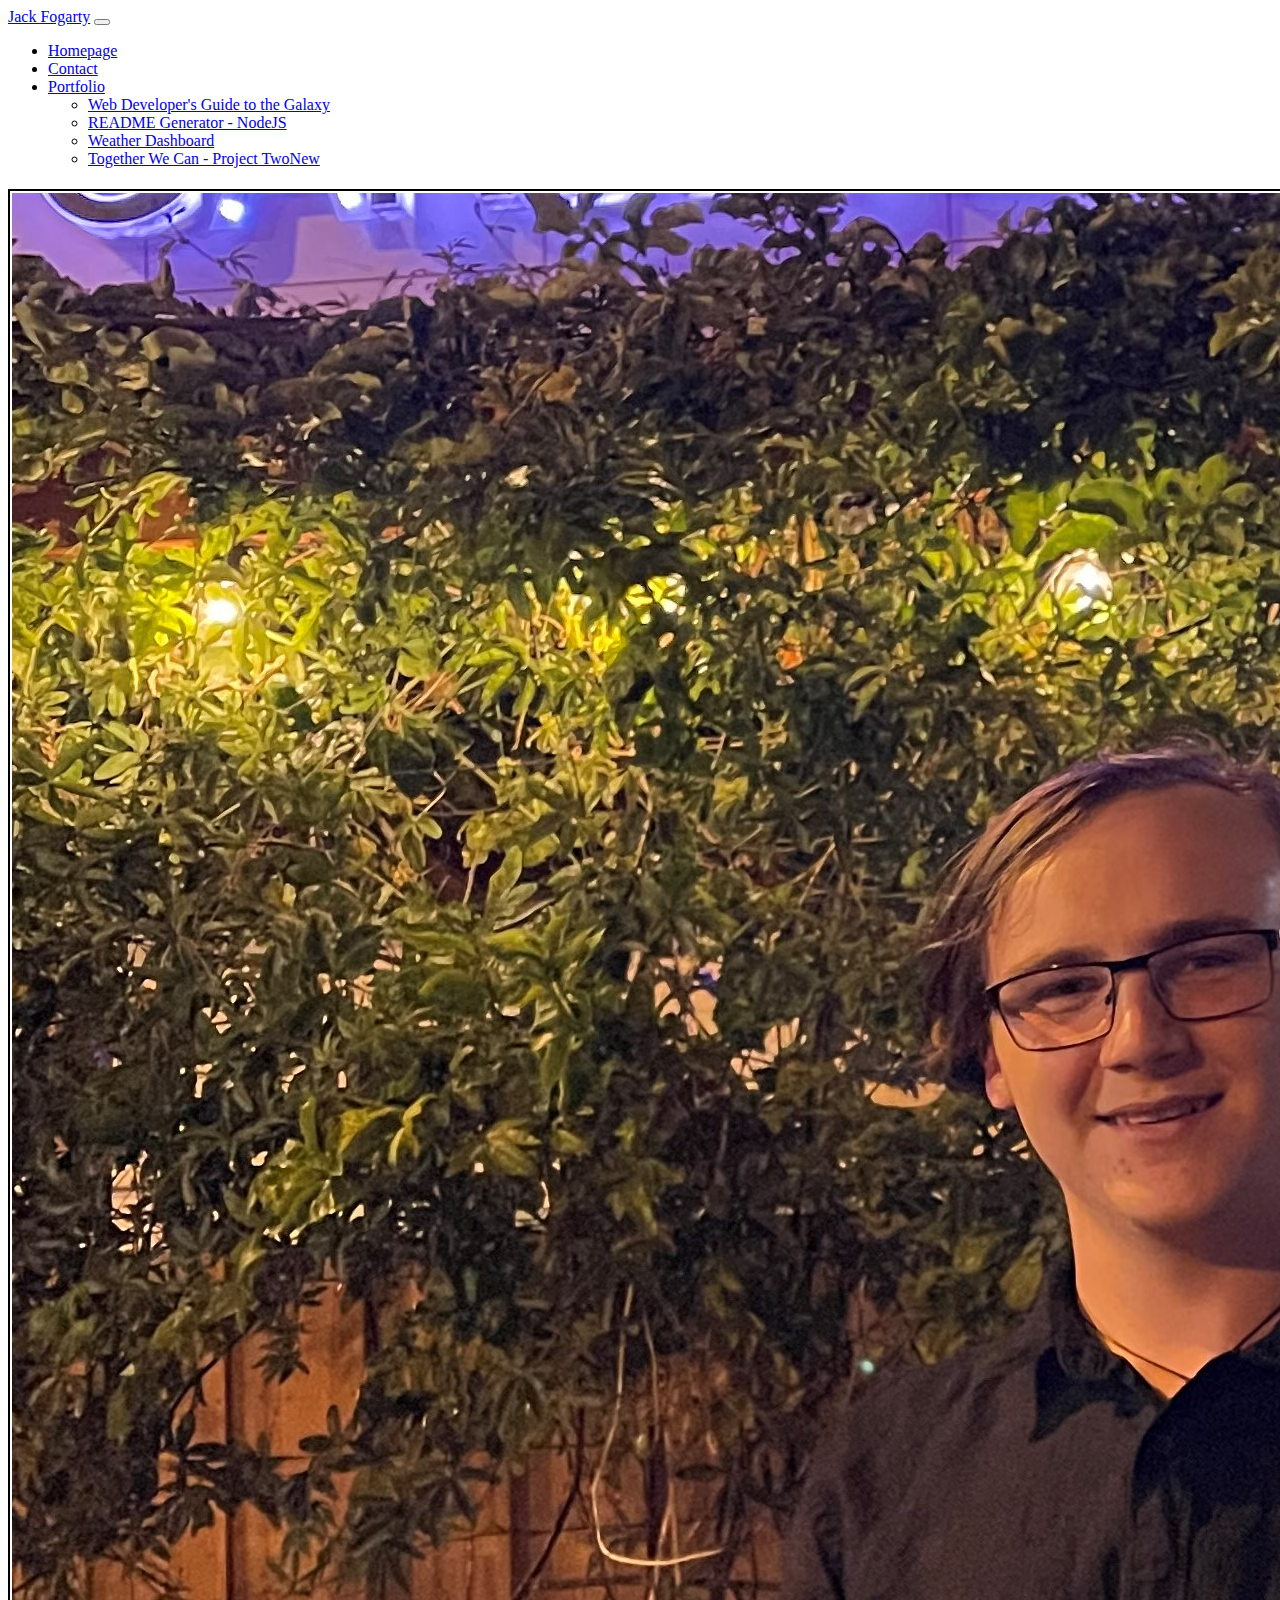
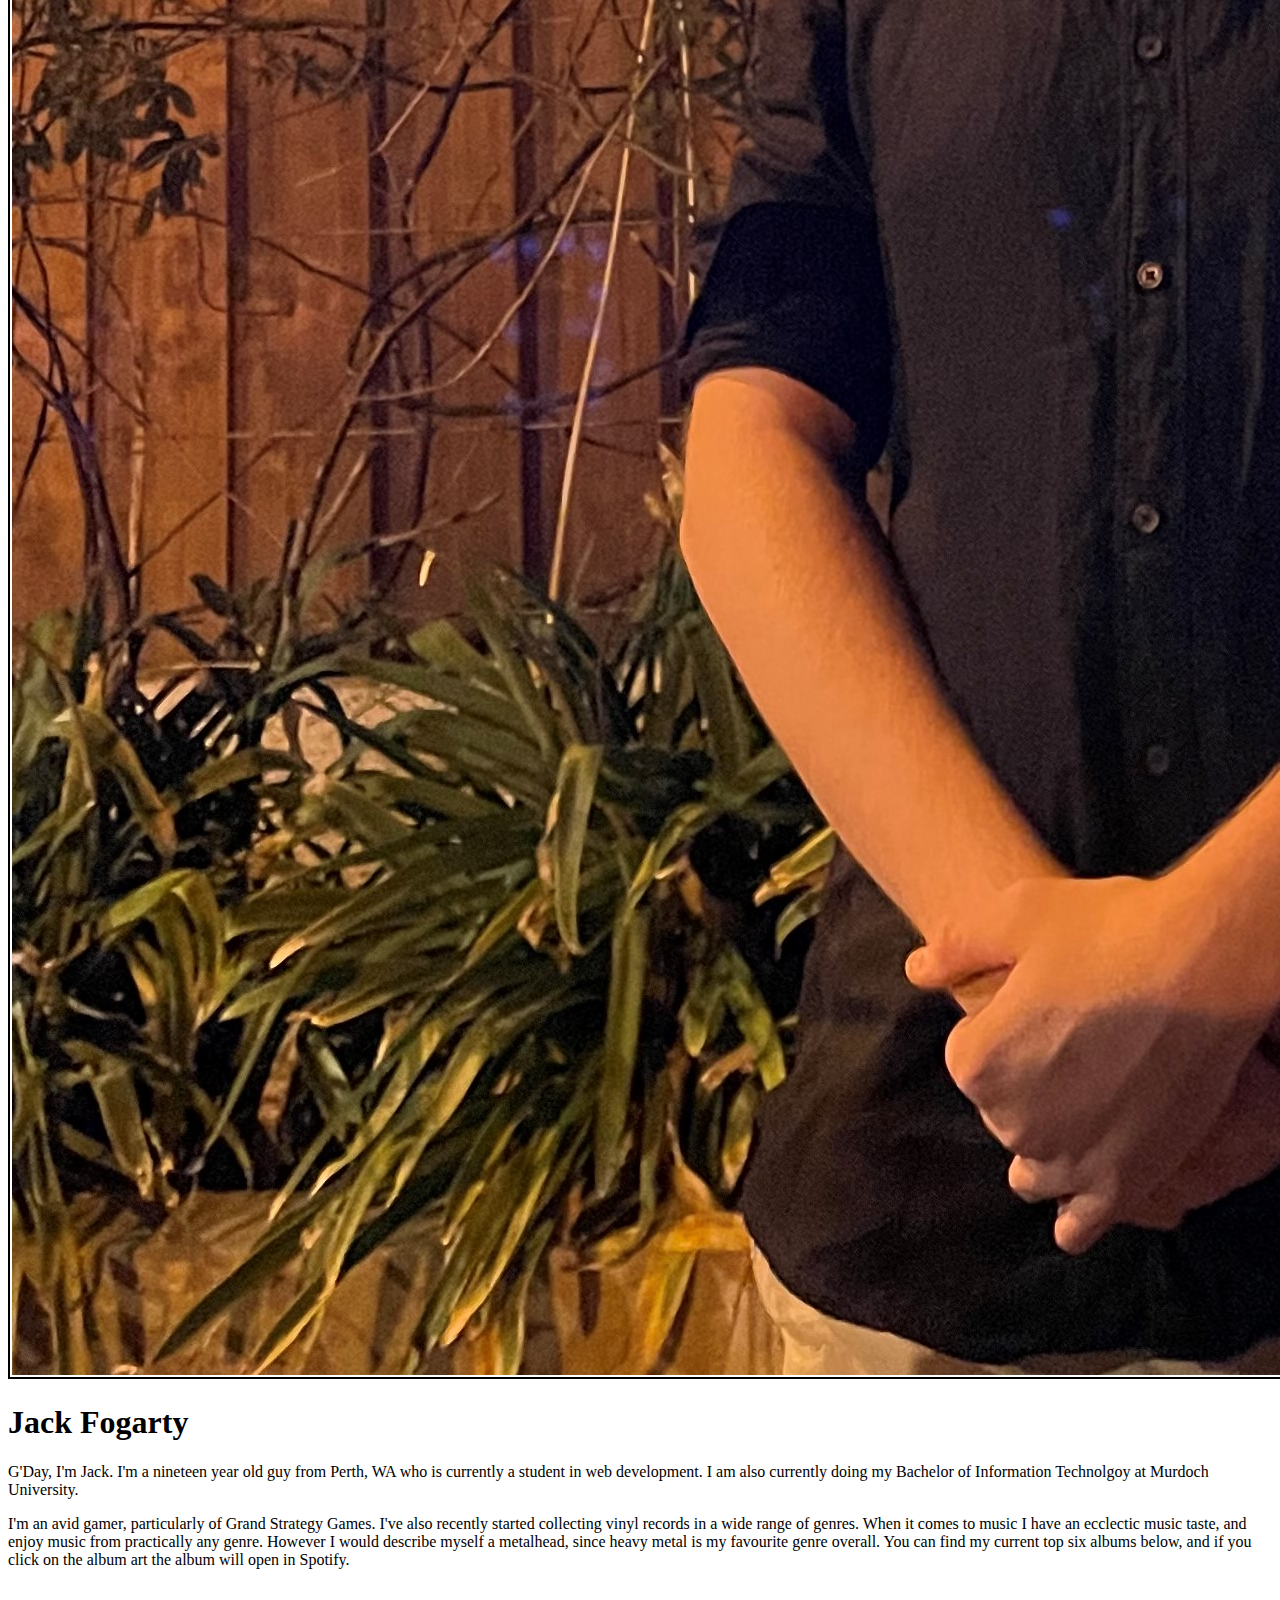
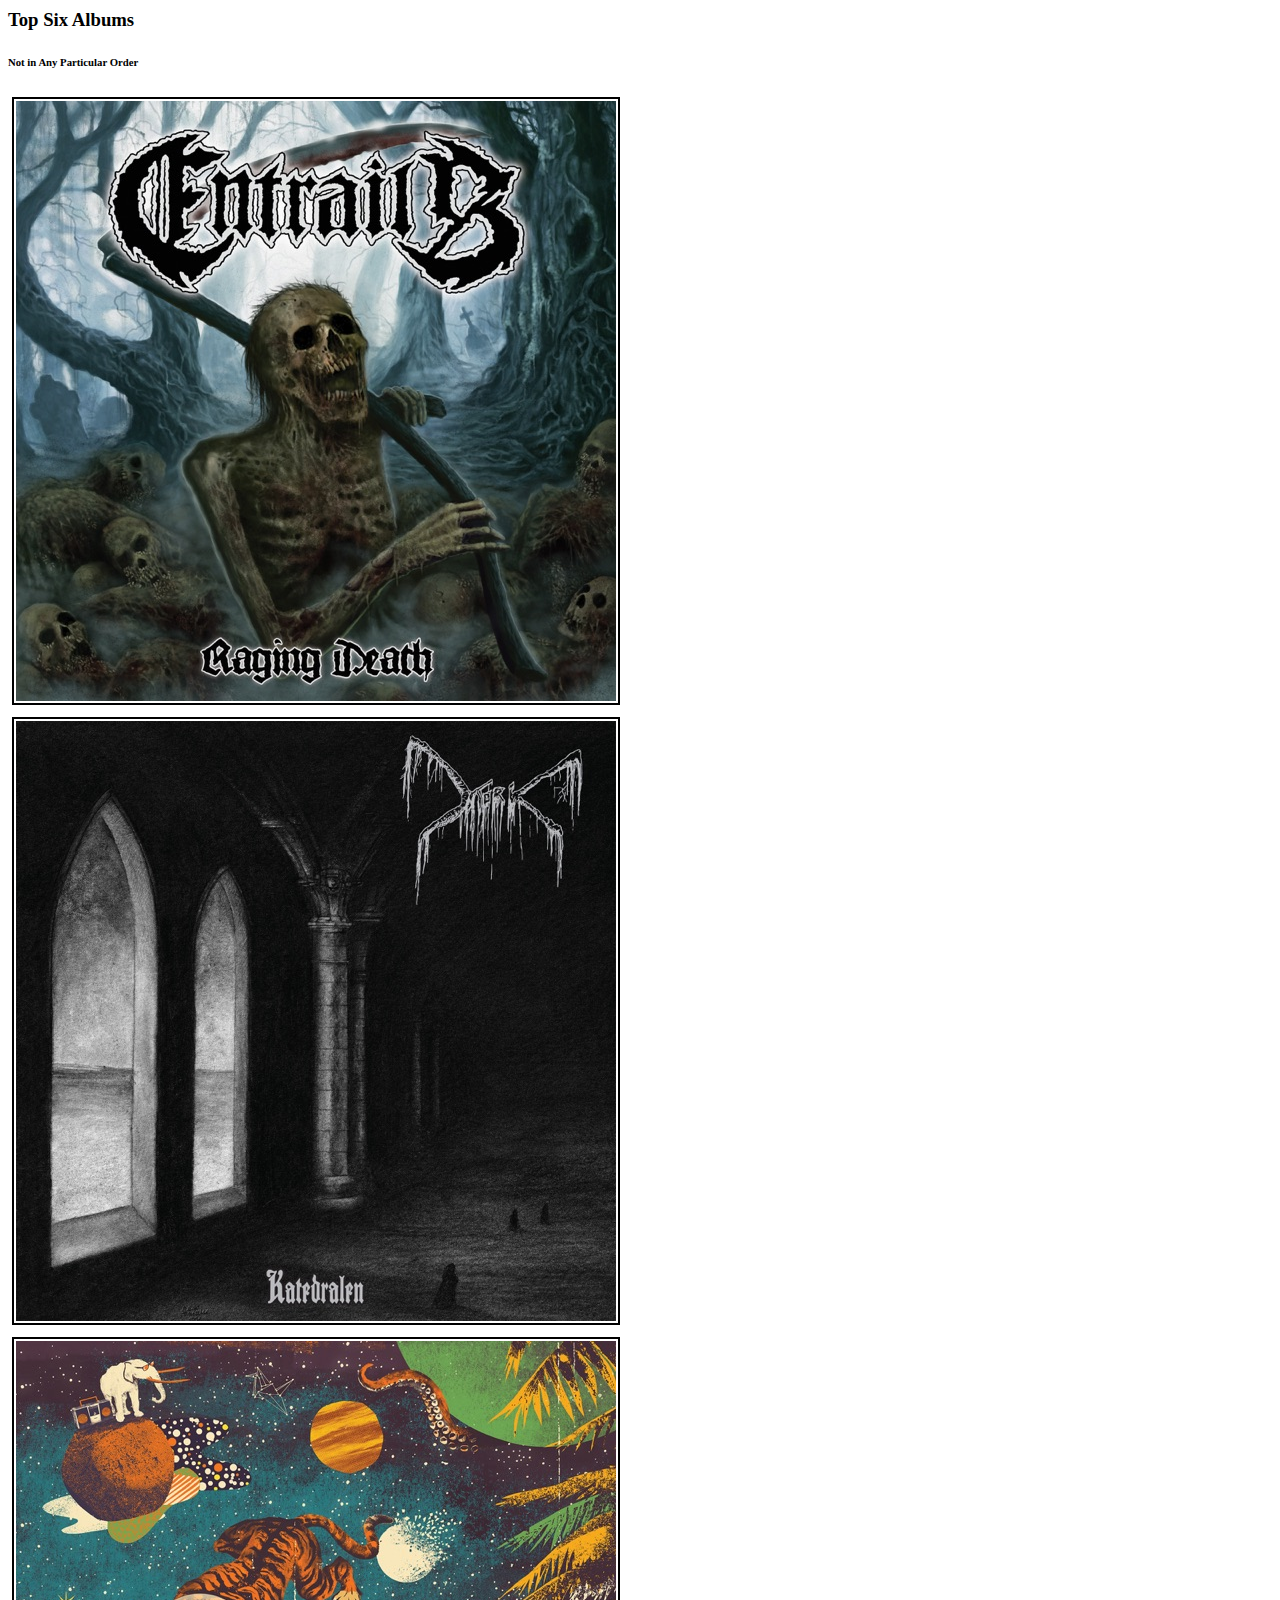
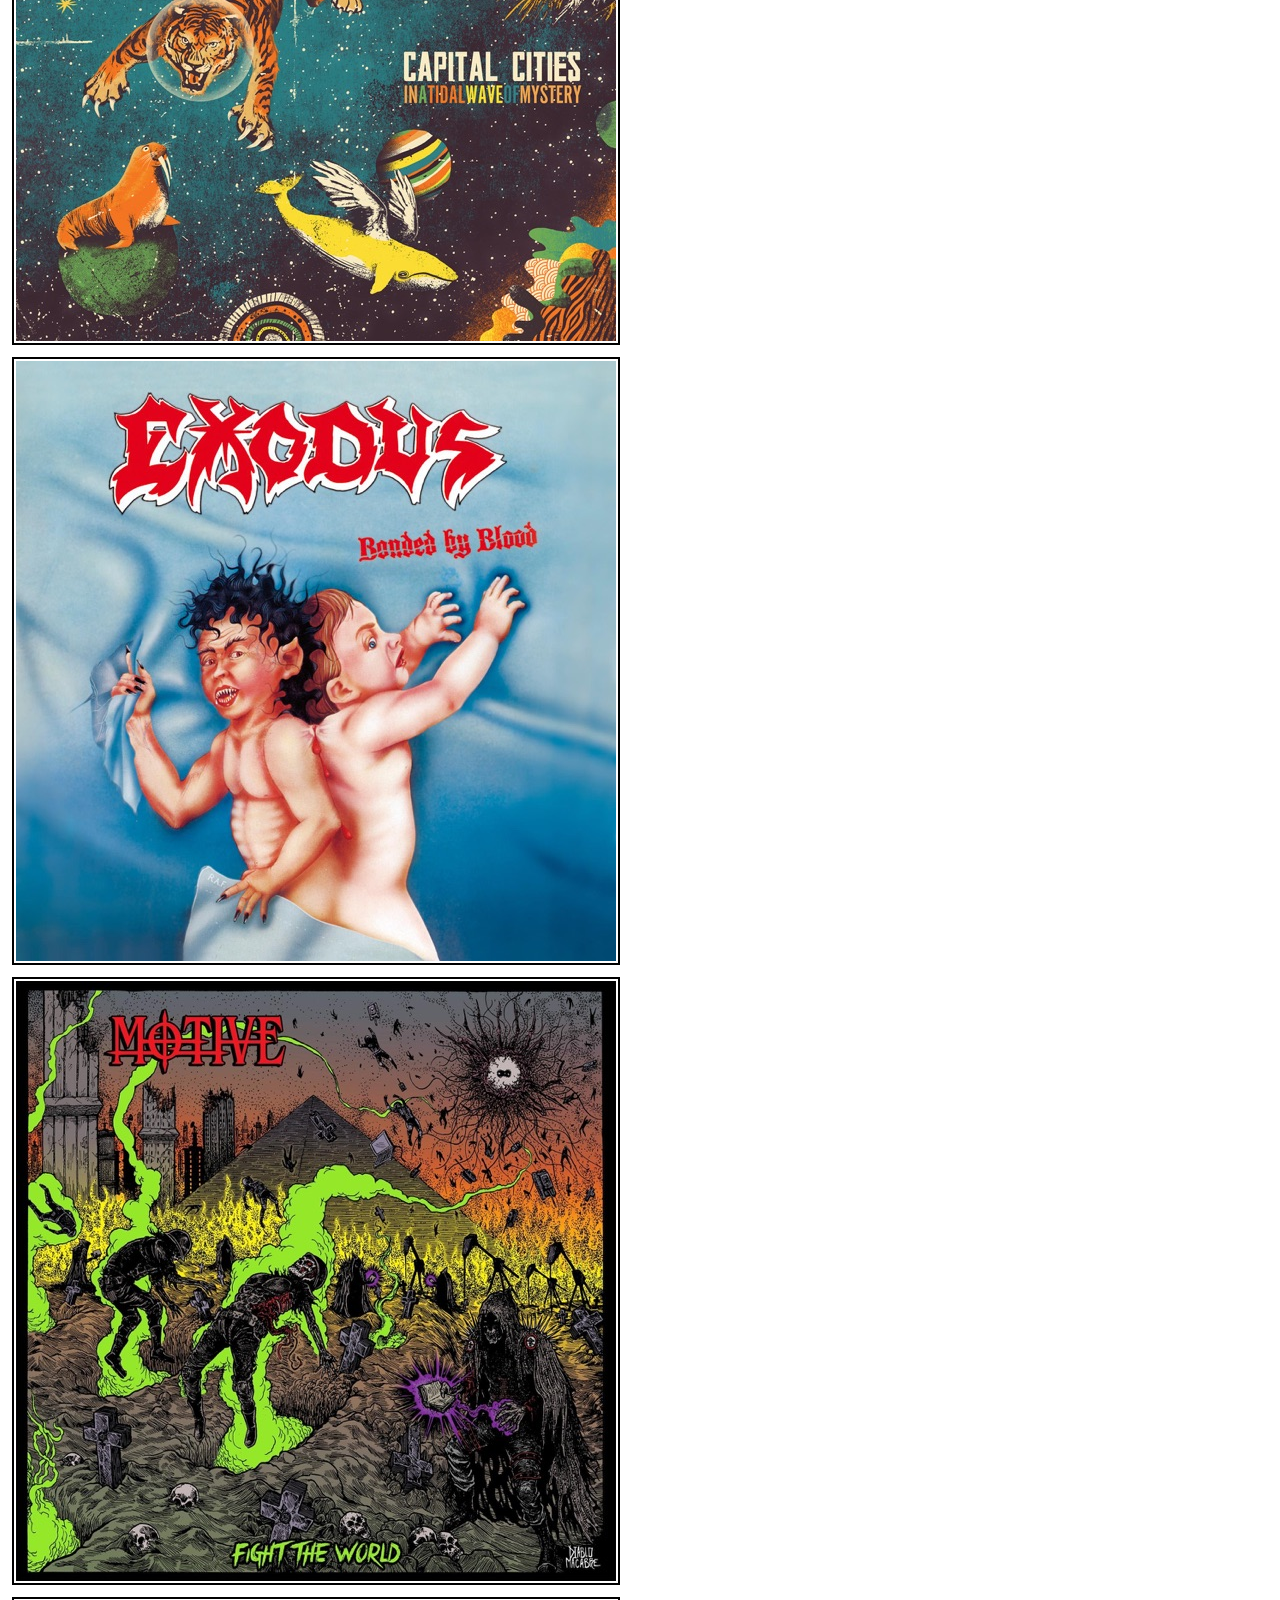
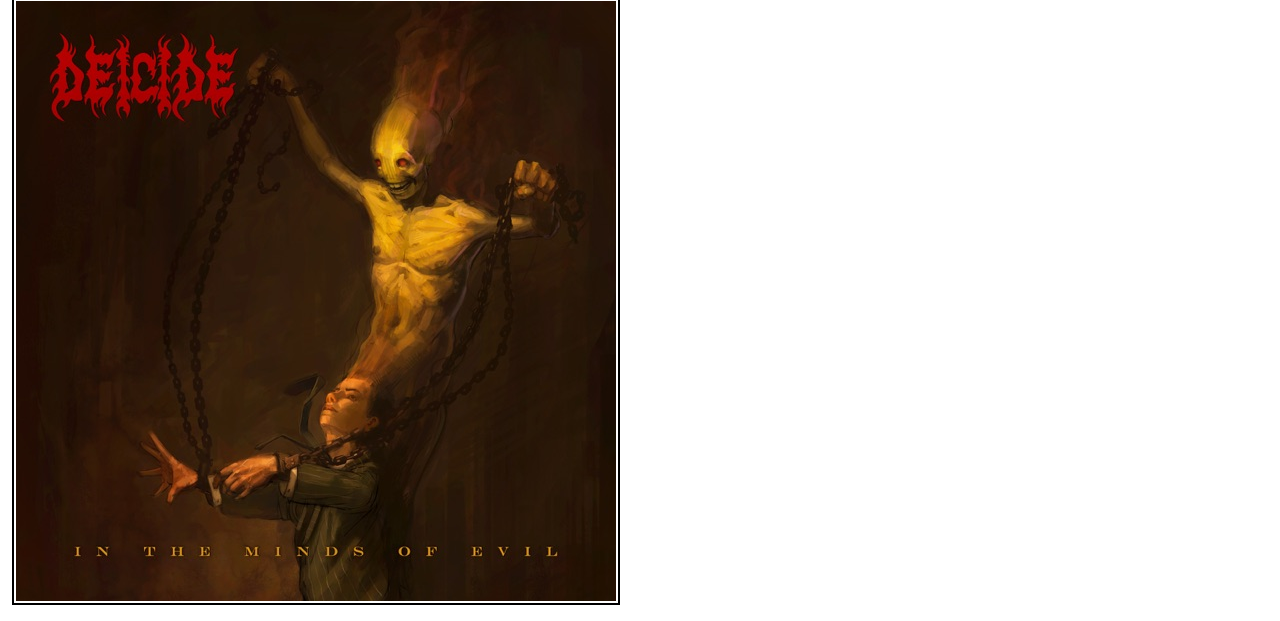
<file: index.html>
<!DOCTYPE html>
<html lang="en">

<head>
    <meta charset="UTF-8">
    <meta name="viewport" content="width=device-width, initial-scale=1.0">

    <link href="https://cdn.jsdelivr.net/npm/bootstrap@5.0.0-beta1/dist/css/bootstrap.min.css" rel="stylesheet"
        integrity="sha384-giJF6kkoqNQ00vy+HMDP7azOuL0xtbfIcaT9wjKHr8RbDVddVHyTfAAsrekwKmP1" crossorigin="anonymous">
    <link rel="stylesheet" href="./assets/style.css">

    <title>Jack Fogarty - Portfolio</title>
</head>

<body>
    <nav class="navbar navbar-expand-lg navbar-dark bg-success">
        <div class="container-fluid">
            <a class="navbar-brand" href="./index.html">Jack Fogarty</a>
            <button class="navbar-toggler" type="button" data-bs-toggle="collapse" data-bs-target="#navbarNavDropdown"
                aria-controls="navbarNavDropdown" aria-expanded="false" aria-label="Toggle navigation">
                <span class="navbar-toggler-icon"></span>
            </button>
            <div class="collapse navbar-collapse" id="navbarNavDropdown">
                <ul class="navbar-nav">
                    <li class="nav-item">
                        <a class="nav-link active" aria-current="page" href="#">Homepage</a>
                    </li>
                    <li class="nav-item">
                        <a class="nav-link" href="./contact.html">Contact</a>
                    </li>
                    <li class="nav-item dropdown">
                        <a class="nav-link dropdown-toggle" href="#" id="navbarDropdownMenuLink" role="button"
                            data-bs-toggle="dropdown" aria-expanded="false">
                            Portfolio
                        </a>
                        <ul class="dropdown-menu" aria-labelledby="navbarDropdownMenuLink">
                            <li><a class="dropdown-item" href="./projectOne.html">Web Developer's Guide to the
                                    Galaxy</a>
                            </li>
                            <li><a class="dropdown-item" href="./hwk1.html">README Generator - NodeJS</a></li>
                            <li><a class="dropdown-item" href="./hwk2.html">Weather Dashboard</a></li>
                            <li><a class="dropdown-item" href="./projectTwo.html">Together We Can - Project Two<span
                                        class="badge bg-success">New</span></a></li>
                        </ul>
                    </li>
                </ul>
            </div>
        </div>
    </nav>

    <div class="container">
        <div class="row">
            <div class="col-12 col-md-6">
                <img src="./assets/profile_picture/IMG_1126 - Copy.jpg" class="img-fluid" alt="Picture of Me">
            </div>
            <div class="col-12 col-md-6">
                <h1>Jack Fogarty</h1>
                <p>G'Day, I'm Jack. I'm a nineteen year old guy from Perth, WA who is currently a student in web
                    development. I am also currently doing my Bachelor of Information Technolgoy at Murdoch University.</p>
                <p>I'm an avid gamer, particularly of Grand Strategy Games. I've also recently started collecting vinyl
                    records in a wide range of genres. When it comes to music I have an ecclectic music
                    taste, and enjoy music from practically any genre. However I would describe myself a metalhead,
                    since heavy metal is my favourite genre overall. You can find my current top six albums below,
                    and if you click on the album art the album will open in Spotify.</p>
            </div>
        </div>
    </div>

    <div class="container">
        <div class="row align-items-center">
            <h3>Top Six Albums</h3>
            <h6>Not in Any Particular Order</h6>
            <div class="col"><a target="_blank"
                href="https://open.spotify.com/album/3wcUzYTceq0YOWvSRF5tc4?si=5YylO0XMRy2NIyY1Aw1pjQ"><img
                    src="./assets/album_images/raging_death.jpg" alt="Entrails - Raging Death"></a></div>
            <div class="col"><a target="_blank"
                    href="https://open.spotify.com/album/3Z31XTORMAgP3o6luiSJg1?si=yiRLIO4QSq6P-4Ph1cKWSA"><img
                        src="./assets/album_images/mork.jpg" alt="Mork - Katedralen"></a></div>
            <div class="col"><a target="_blank"
                    href="https://open.spotify.com/album/3WrufJir7I61NkvkDwxero?si=XXOb0EzeS-Srk-8YD0uzgQ"><img
                        src="./assets/album_images/capital_cities.jpg"
                        alt="Capital Cities - In A Tidal Wave of Mystery"></a></div>
            <div class="col"><a target="_blank"
                    href="https://open.spotify.com/album/1IfG1UITBGxTIIVZ3qgUrD?si=n0e_2iE-Sym4VYIBfbLBoA"><img
                        src="./assets/album_images/bonded.jpg" alt="Exodus - Bonded by Blood"></a></div>
            <div class="col"><a target="_blank"
                    href="https://open.spotify.com/album/3DjufyGRo3XoojCiWHQcmV?si=q4OuA4TETv-golosUV7sMw"><img
                        src="./assets/album_images/fight_the_towlrd.jpg" alt="Motive - Fight The World"></a></div>
            <div class="col"><a target="_blank"
                    href="https://open.spotify.com/album/67GkH7HsM4Stab3ORwNyfo?si=TkP95p3LR6CuBVMxxyYIUA"><img
                        src="./assets/album_images/minds_of_evil.jpg" alt="Deicide - In the Minds of Evil"></a></div>
        </div>
    </div>

    <script src="https://cdn.jsdelivr.net/npm/bootstrap@5.0.0-beta1/dist/js/bootstrap.bundle.min.js"
        integrity="sha384-ygbV9kiqUc6oa4msXn9868pTtWMgiQaeYH7/t7LECLbyPA2x65Kgf80OJFdroafW"
        crossorigin="anonymous"></script>
</body>

</html>
</file>
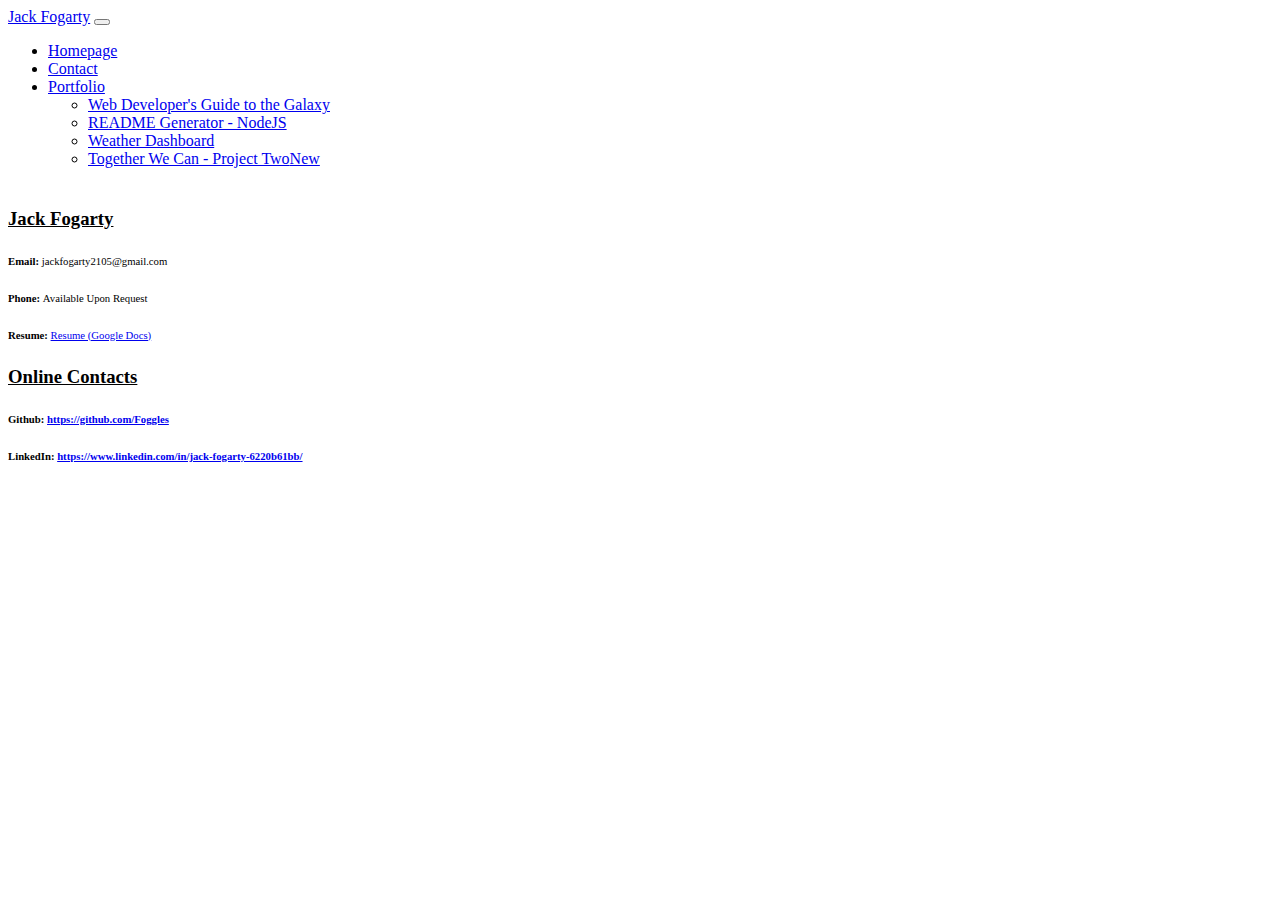
<file: contact.html>
<!DOCTYPE html>
<html lang="en">

<head>
  <meta charset="UTF-8">
  <meta name="viewport" content="width=device-width, initial-scale=1.0">

  <link href="https://cdn.jsdelivr.net/npm/bootstrap@5.0.0-beta1/dist/css/bootstrap.min.css" rel="stylesheet"
    integrity="sha384-giJF6kkoqNQ00vy+HMDP7azOuL0xtbfIcaT9wjKHr8RbDVddVHyTfAAsrekwKmP1" crossorigin="anonymous">
  <link rel="stylesheet" href="https://use.fontawesome.com/releases/v5.8.1/css/all.css"
    integrity="sha384-50oBUHEmvpQ+1lW4y57PTFmhCaXp0ML5d60M1M7uH2+nqUivzIebhndOJK28anvf" crossorigin="anonymous" />
  <link rel="stylesheet" href="./assets/style.css">

  <title>Contact Jack</title>
</head>

<body>
  <nav class="navbar navbar-expand-lg navbar-dark bg-success">
    <div class="container-fluid">
      <a class="navbar-brand" href="./index.html">Jack Fogarty</a>
      <button class="navbar-toggler" type="button" data-bs-toggle="collapse" data-bs-target="#navbarNavDropdown"
        aria-controls="navbarNavDropdown" aria-expanded="false" aria-label="Toggle navigation">
        <span class="navbar-toggler-icon"></span>
      </button>
      <div class="collapse navbar-collapse" id="navbarNavDropdown">
        <ul class="navbar-nav">
          <li class="nav-item">
            <a class="nav-link" aria-current="page" href="./index.html">Homepage</a>
          </li>
          <li class="nav-item">
            <a class="nav-link active" href="#">Contact</a>
          </li>
          <li class="nav-item dropdown">
            <a class="nav-link dropdown-toggle" href="#" id="navbarDropdownMenuLink" role="button"
              data-bs-toggle="dropdown" aria-expanded="false">
              Portfolio
            </a>
            <ul class="dropdown-menu" aria-labelledby="navbarDropdownMenuLink">
              <li><a class="dropdown-item" href="./projectOne.html">Web Developer's Guide to the Galaxy</a></li>
              <li><a class="dropdown-item" href="./hwk1.html">README Generator - NodeJS</a></li>
              <li><a class="dropdown-item" href="./hwk2.html">Weather Dashboard</a></li>
              <li><a class="dropdown-item" href="./projectTwo.html">Together We Can - Project Two<span
                    class="badge bg-success">New</span></a></li>
            </ul>
          </li>
        </ul>
      </div>
    </div>
  </nav>

  <div class="container">
    <div class="row">

      <div class="col-12 col-md-5" id="infoBox">
        <div class="border border-5 border-success shadow p-3 mb-5 bg-white rounded">
          <h3 style="text-decoration: underline;">Jack Fogarty</h3>
          <h6>Email: <span style="font-weight:normal">jackfogarty2105@gmail.com</span></h6>
          <h6>Phone: <span style="font-weight:normal">Available Upon Request</span></h6>
          <h6>Resume: <span style="font-weight:normal"><a target="_blank"
                href="https://docs.google.com/document/d/1gsfTqlpwOeMPQs1M8NljwnRHxnPvcCvLtnsw72Jo_rs/edit?usp=sharing">Resume
                (Google Docs)</a></span>
          </h6>
        </div>
      </div>

      <div class="col-12 col-md-2">
        <p></p>
      </div>

      <div class="col-12 col-md-5" id="infoBox">
        <div class="border border-5 border-success shadow p-3 mb-5 bg-white rounded">
          <h3 style="text-decoration: underline;">Online Contacts</h3>
          <div>
            <a href="https://github.com/Foggles" target="_blank"><i class="fab fa-github fa-6x"></i></a>
            <h6>Github: <a target="_blank" href="https://github.com/Foggles">https://github.com/Foggles</a></h6>
          </div>
          <div>
            <a href="https://www.linkedin.com/in/jack-fogarty-6220b61bb/" target="_blank"><i
                class="fab fa-linkedin fa-6x"></i></a>
            <h6>LinkedIn: <a target="_blank"
                href="https://www.linkedin.com/in/jack-fogarty-6220b61bb/">https://www.linkedin.com/in/jack-fogarty-6220b61bb/</a>
            </h6>
          </div>
        </div>
      </div>

    </div>
  </div>

  <script src="https://cdn.jsdelivr.net/npm/bootstrap@5.0.0-beta1/dist/js/bootstrap.bundle.min.js"
    integrity="sha384-ygbV9kiqUc6oa4msXn9868pTtWMgiQaeYH7/t7LECLbyPA2x65Kgf80OJFdroafW"
    crossorigin="anonymous"></script>
</body>

</html>
</file>
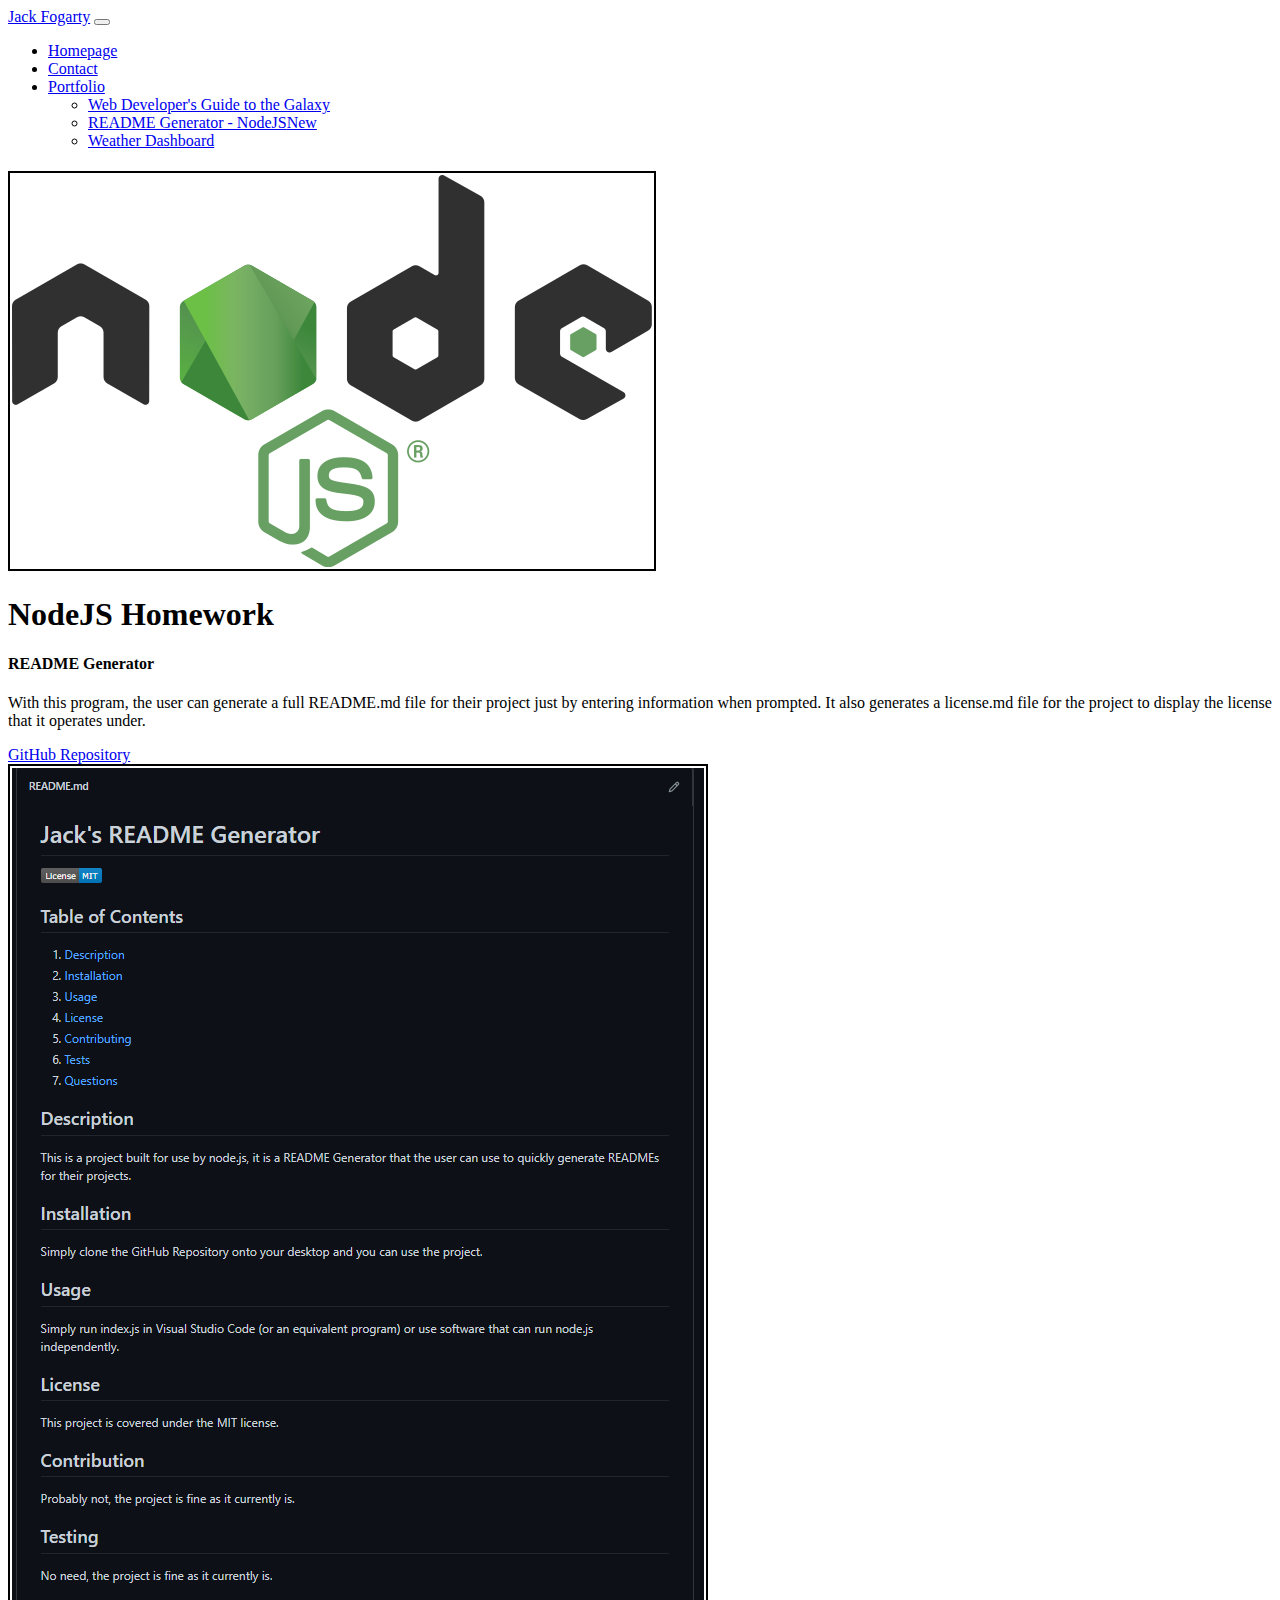
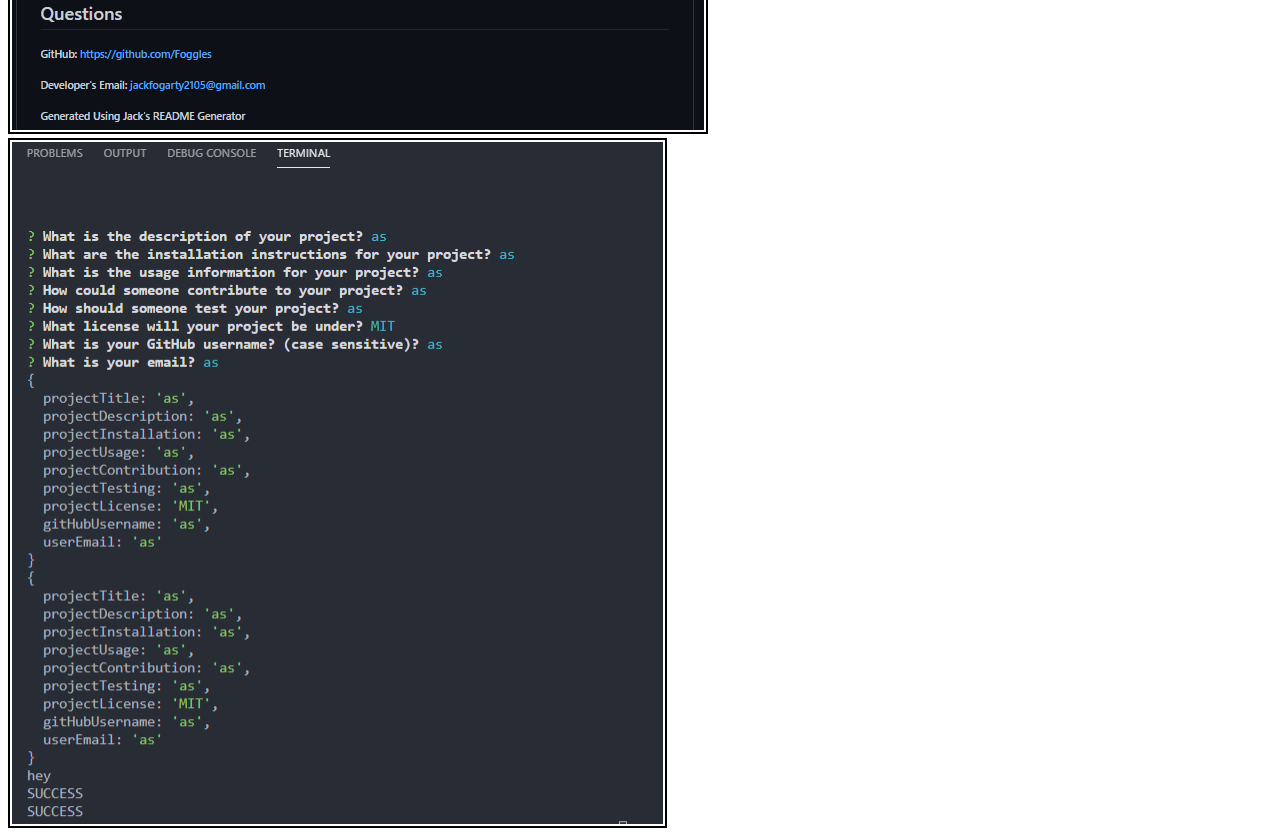
<file: hwk1.html>
<!DOCTYPE html>
<html lang="en">

<head>
  <meta charset="UTF-8">
  <meta name="viewport" content="width=device-width, initial-scale=1.0">

  <link href="https://cdn.jsdelivr.net/npm/bootstrap@5.0.0-beta1/dist/css/bootstrap.min.css" rel="stylesheet"
    integrity="sha384-giJF6kkoqNQ00vy+HMDP7azOuL0xtbfIcaT9wjKHr8RbDVddVHyTfAAsrekwKmP1" crossorigin="anonymous">
  <link rel="stylesheet" href="./assets/style.css">

  <title>Jack Fogarty - README Generator</title>
</head>

<body>
  <nav class="navbar navbar-expand-lg navbar-dark bg-success">
    <div class="container-fluid">
      <a class="navbar-brand" href="./index.html">Jack Fogarty</a>
      <button class="navbar-toggler" type="button" data-bs-toggle="collapse" data-bs-target="#navbarNavDropdown"
        aria-controls="navbarNavDropdown" aria-expanded="false" aria-label="Toggle navigation">
        <span class="navbar-toggler-icon"></span>
      </button>
      <div class="collapse navbar-collapse" id="navbarNavDropdown">
        <ul class="navbar-nav">
          <li class="nav-item">
            <a class="nav-link" aria-current="page" href="./index.html">Homepage</a>
          </li>
          <li class="nav-item">
            <a class="nav-link" href="./contact.html">Contact</a>
          </li>
          <li class="nav-item dropdown">
            <a class="nav-link dropdown-toggle" href="#" id="navbarDropdownMenuLink" role="button"
              data-bs-toggle="dropdown" aria-expanded="false">
              Portfolio
            </a>
            <ul class="dropdown-menu" aria-labelledby="navbarDropdownMenuLink">
              <li><a class="dropdown-item" href="./projectOne.html">Web Developer's Guide to the Galaxy</a></li>
              <li><a class="dropdown-item active" href="#">README Generator - NodeJS<span
                class="badge bg-success">New</span></a></li>
              <li><a class="dropdown-item" href="./hwk2.html">Weather Dashboard</a></li>
            </ul>
          </li>
        </ul>
      </div>
    </div>
  </nav>

  <div class="container">
    <div class="row">
      <div class="col-12 col-md-6">
        <img src="./assets/project & hwk images/640px-Node.js_logo.png" class="img-fluid" alt="Galaxy Logo">
      </div>
      <div class="col-12 col-md-6">
        <h1>NodeJS Homework</h1>
        <h4>README Generator</h4>
        <p>With this program, the user can generate a full README.md file for their project just by entering information
          when prompted. It also generates a license.md file for the project to display the license that it operates
          under.</p>
        <a href="https://github.com/Foggles/Jack-s-README-Generator" target="_blank">GitHub Repository</a>
      </div>
    </div>
    <div class="row">
      <img src="./assets/project & hwk images/nodejs_1.PNG" class="img-fluid"
        alt="Result of the Generator, a README file">
      <img src="./assets/project & hwk images/nodejs_2.PNG" class="img-fluid" alt="Use of the Generator in Powershell">
    </div>

    <script src="https://cdn.jsdelivr.net/npm/bootstrap@5.0.0-beta1/dist/js/bootstrap.bundle.min.js"
      integrity="sha384-ygbV9kiqUc6oa4msXn9868pTtWMgiQaeYH7/t7LECLbyPA2x65Kgf80OJFdroafW"
      crossorigin="anonymous"></script>
</body>

</html>
</file>
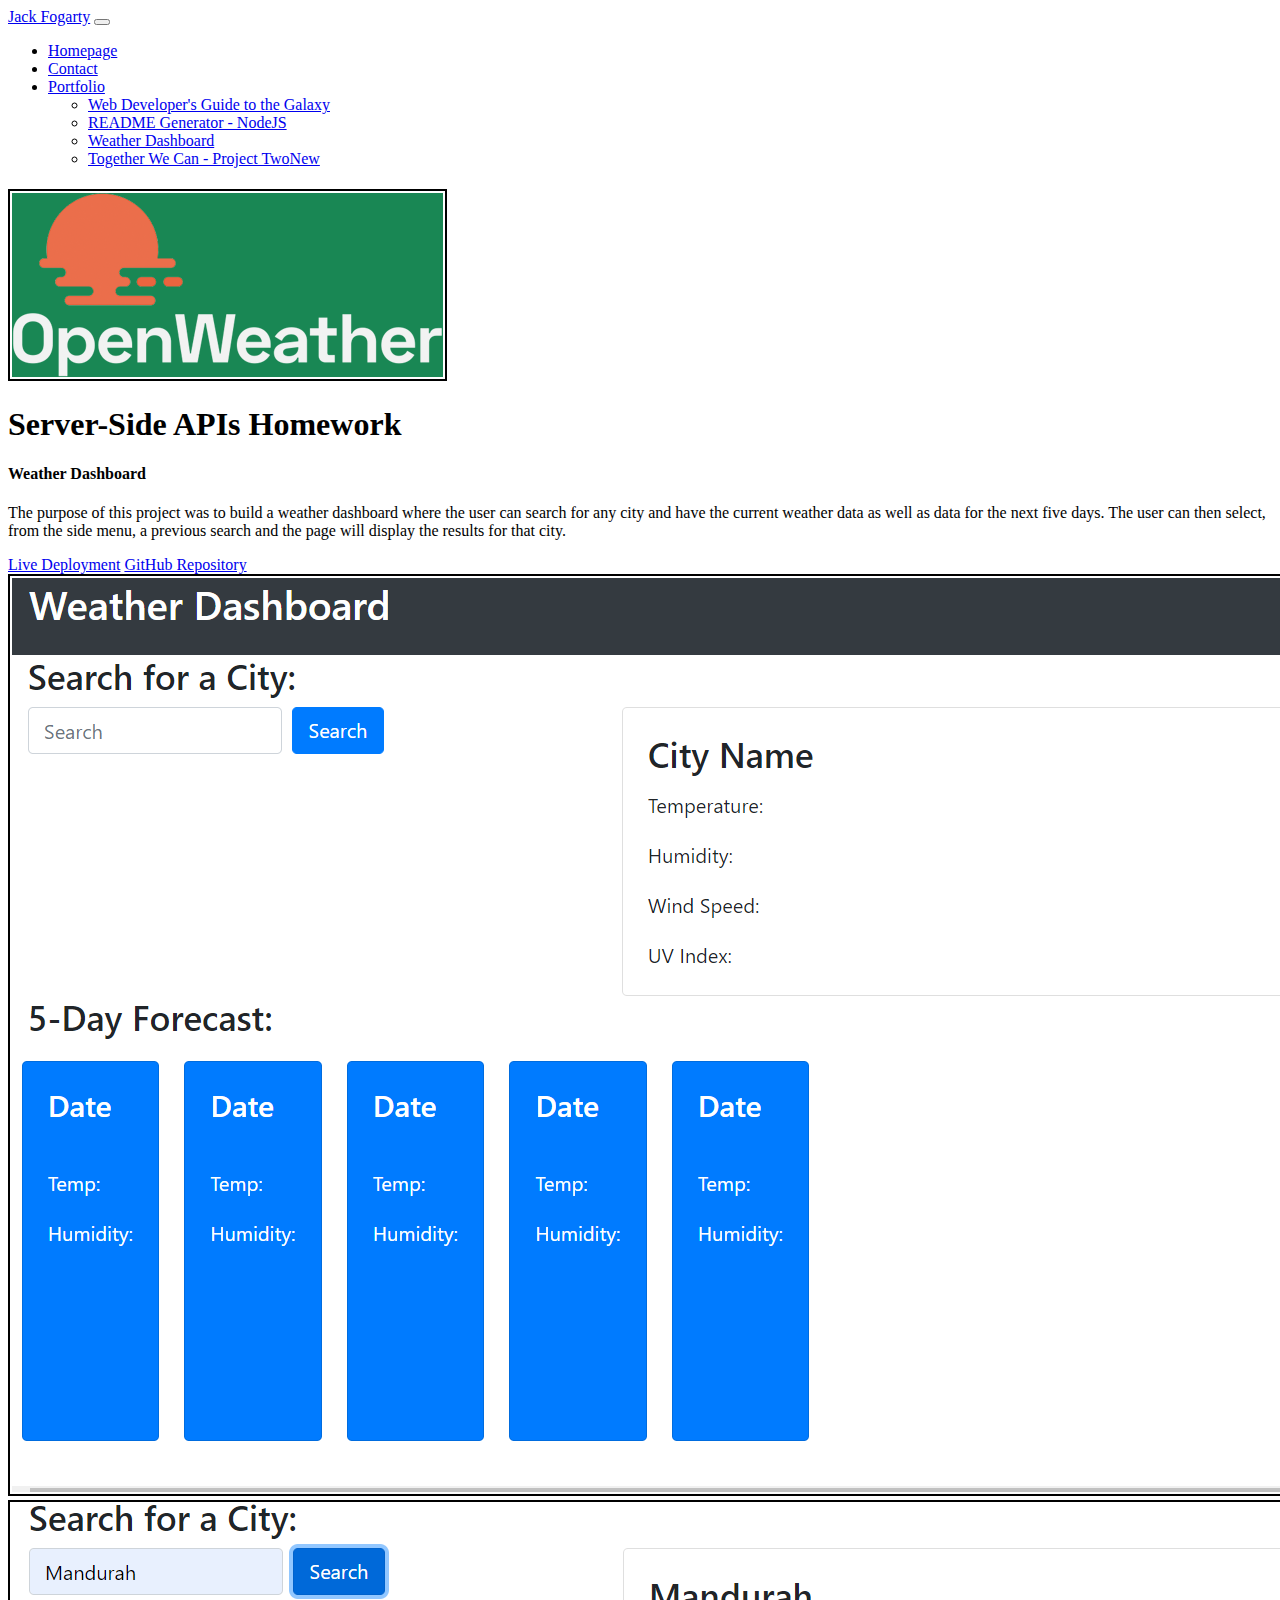
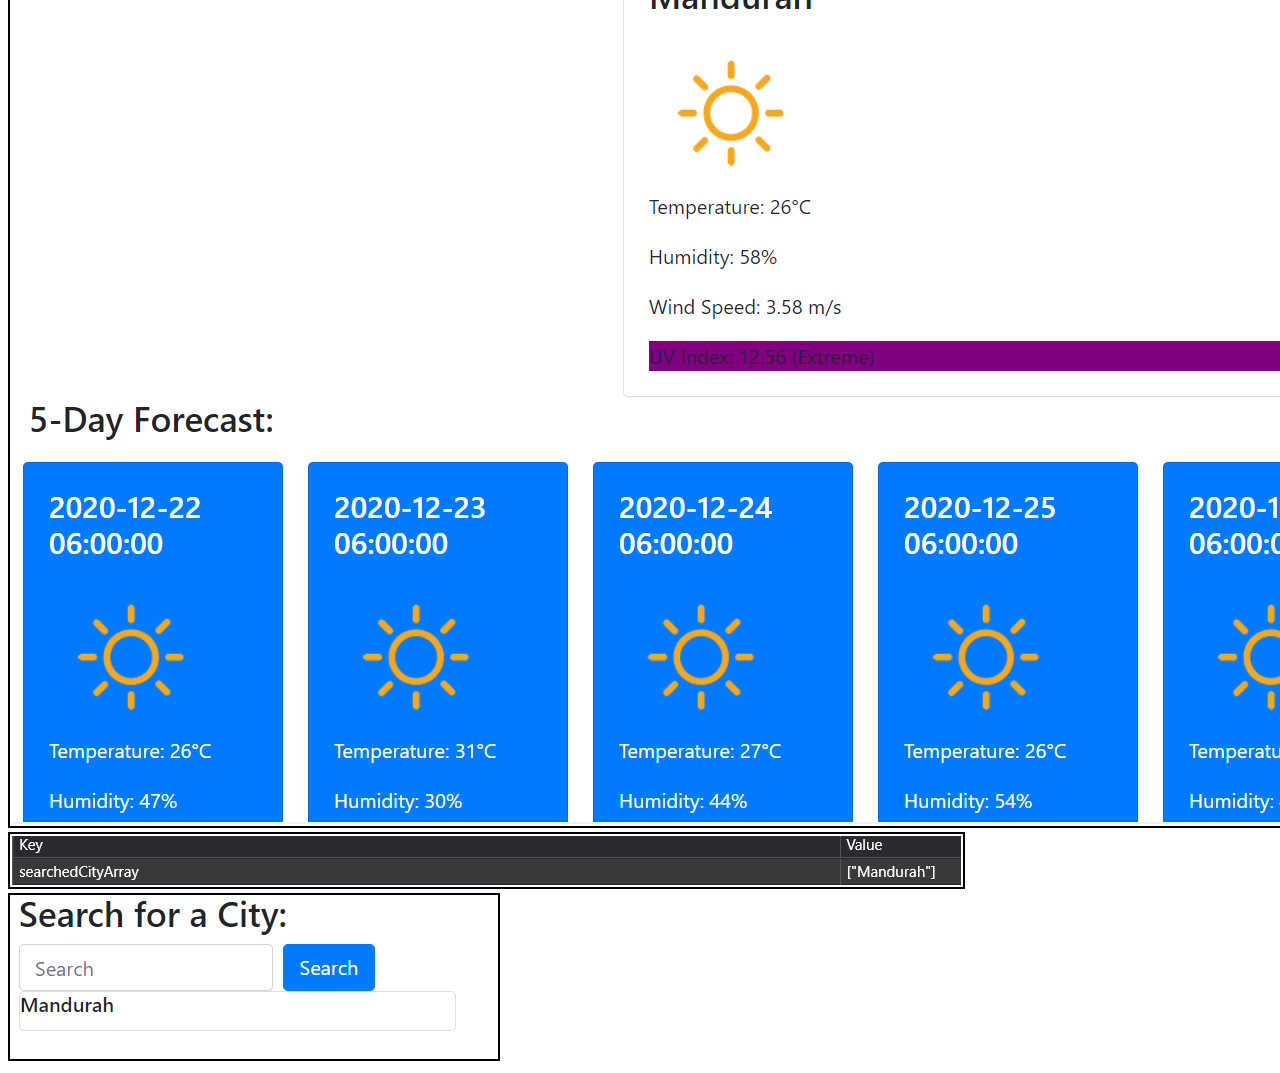
<file: hwk2.html>
<!DOCTYPE html>
<html lang="en">

<head>
  <meta charset="UTF-8">
  <meta name="viewport" content="width=device-width, initial-scale=1.0">

  <link href="https://cdn.jsdelivr.net/npm/bootstrap@5.0.0-beta1/dist/css/bootstrap.min.css" rel="stylesheet"
    integrity="sha384-giJF6kkoqNQ00vy+HMDP7azOuL0xtbfIcaT9wjKHr8RbDVddVHyTfAAsrekwKmP1" crossorigin="anonymous">
  <link rel="stylesheet" href="./assets/style.css">

  <title>Homework2</title>
</head>

<body>
  <nav class="navbar navbar-expand-lg navbar-dark bg-success">
    <div class="container-fluid">
      <a class="navbar-brand" href="./index.html">Jack Fogarty</a>
      <button class="navbar-toggler" type="button" data-bs-toggle="collapse" data-bs-target="#navbarNavDropdown"
        aria-controls="navbarNavDropdown" aria-expanded="false" aria-label="Toggle navigation">
        <span class="navbar-toggler-icon"></span>
      </button>
      <div class="collapse navbar-collapse" id="navbarNavDropdown">
        <ul class="navbar-nav">
          <li class="nav-item">
            <a class="nav-link active" aria-current="page" href="./index.html">Homepage</a>
          </li>
          <li class="nav-item">
            <a class="nav-link" href="./contact.html">Contact</a>
          </li>
          <li class="nav-item dropdown">
            <a class="nav-link dropdown-toggle" href="#" id="navbarDropdownMenuLink" role="button"
              data-bs-toggle="dropdown" aria-expanded="false">
              Portfolio
            </a>
            <ul class="dropdown-menu" aria-labelledby="navbarDropdownMenuLink">
              <li><a class="dropdown-item" href="./projectOne.html">Web Developer's Guide to the Galaxy</a></li>
              <li><a class="dropdown-item" href="./hwk1.html">README Generator - NodeJS</a></li>
              <li><a class="dropdown-item active" href="#">Weather Dashboard</a></li>
              <li><a class="dropdown-item" href="./projectTwo.html">Together We Can - Project Two<span
                    class="badge bg-success">New</span></a></li>
            </ul>
          </li>
        </ul>
      </div>
    </div>
  </nav>

  <div class="container">
    <div class="row">
      <div class="col-12 col-md-6">
        <img src="./assets/Project_&_Hwk_Images/Weather_Dashboard/logo_white_cropped.png" class="img-fluid" alt="Galaxy Logo">
      </div>
      <div class="col-12 col-md-6">
        <h1>Server-Side APIs Homework</h1>
        <h4>Weather Dashboard</h4>
        <p>The purpose of this project was to build a weather dashboard where the user can search for any city and have
          the current weather data as well as data for the next five days. The user can then select, from the side menu,
          a previous search and the page will display the results for that city.</p>
        <a href="https://foggles.github.io/Jack-s-Weather-Dashboard/" target="_blank">Live Deployment</a>
        <a href="https://github.com/Foggles/Jack-s-Weather-Dashboard" target="_blank">GitHub Repository</a>
      </div>
    </div>
    <div class="row">
      <img src="./assets/Project_&_Hwk_Images/Weather_Dashboard/1.PNG" class="img-fluid"
        alt="Screenshot of Homepage, Prior to Searching for a City">
      <img src="./assets/Project_&_Hwk_Images/Weather_Dashboard/2.PNG" class="img-fluid" alt="Screenshot of Results for Mandurah">
      <img src="./assets/Project_&_Hwk_Images/Weather_Dashboard/3.PNG" class="img-fluid"
        alt="Screenshot of Local Storage showing that the search is saved">
      <img src="./assets/Project_&_Hwk_Images/Weather_Dashboard/4.PNG" class="img-fluid"
        alt="Screenshot of Homepage displaying the previously searched city">
    </div>


    <script src="https://cdn.jsdelivr.net/npm/bootstrap@5.0.0-beta1/dist/js/bootstrap.bundle.min.js"
      integrity="sha384-ygbV9kiqUc6oa4msXn9868pTtWMgiQaeYH7/t7LECLbyPA2x65Kgf80OJFdroafW"
      crossorigin="anonymous"></script>
</body>

</html>
</file>
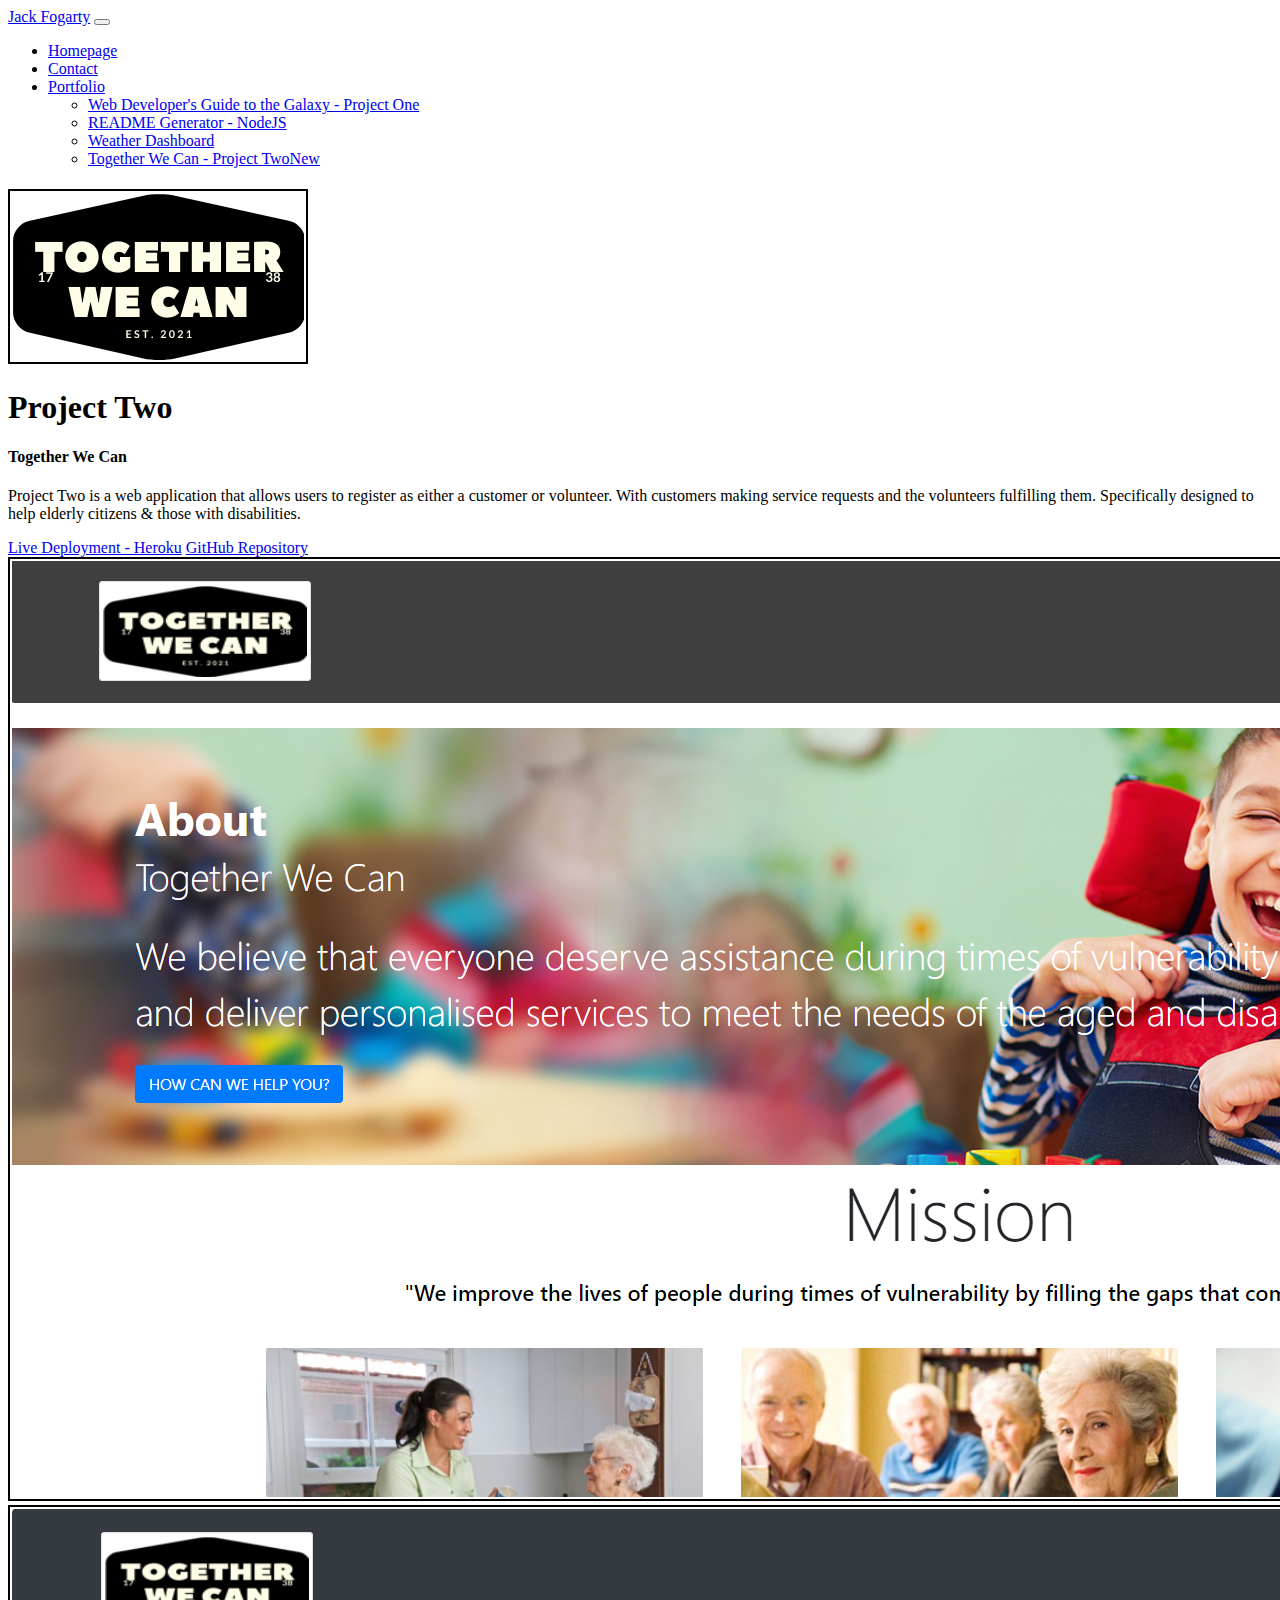
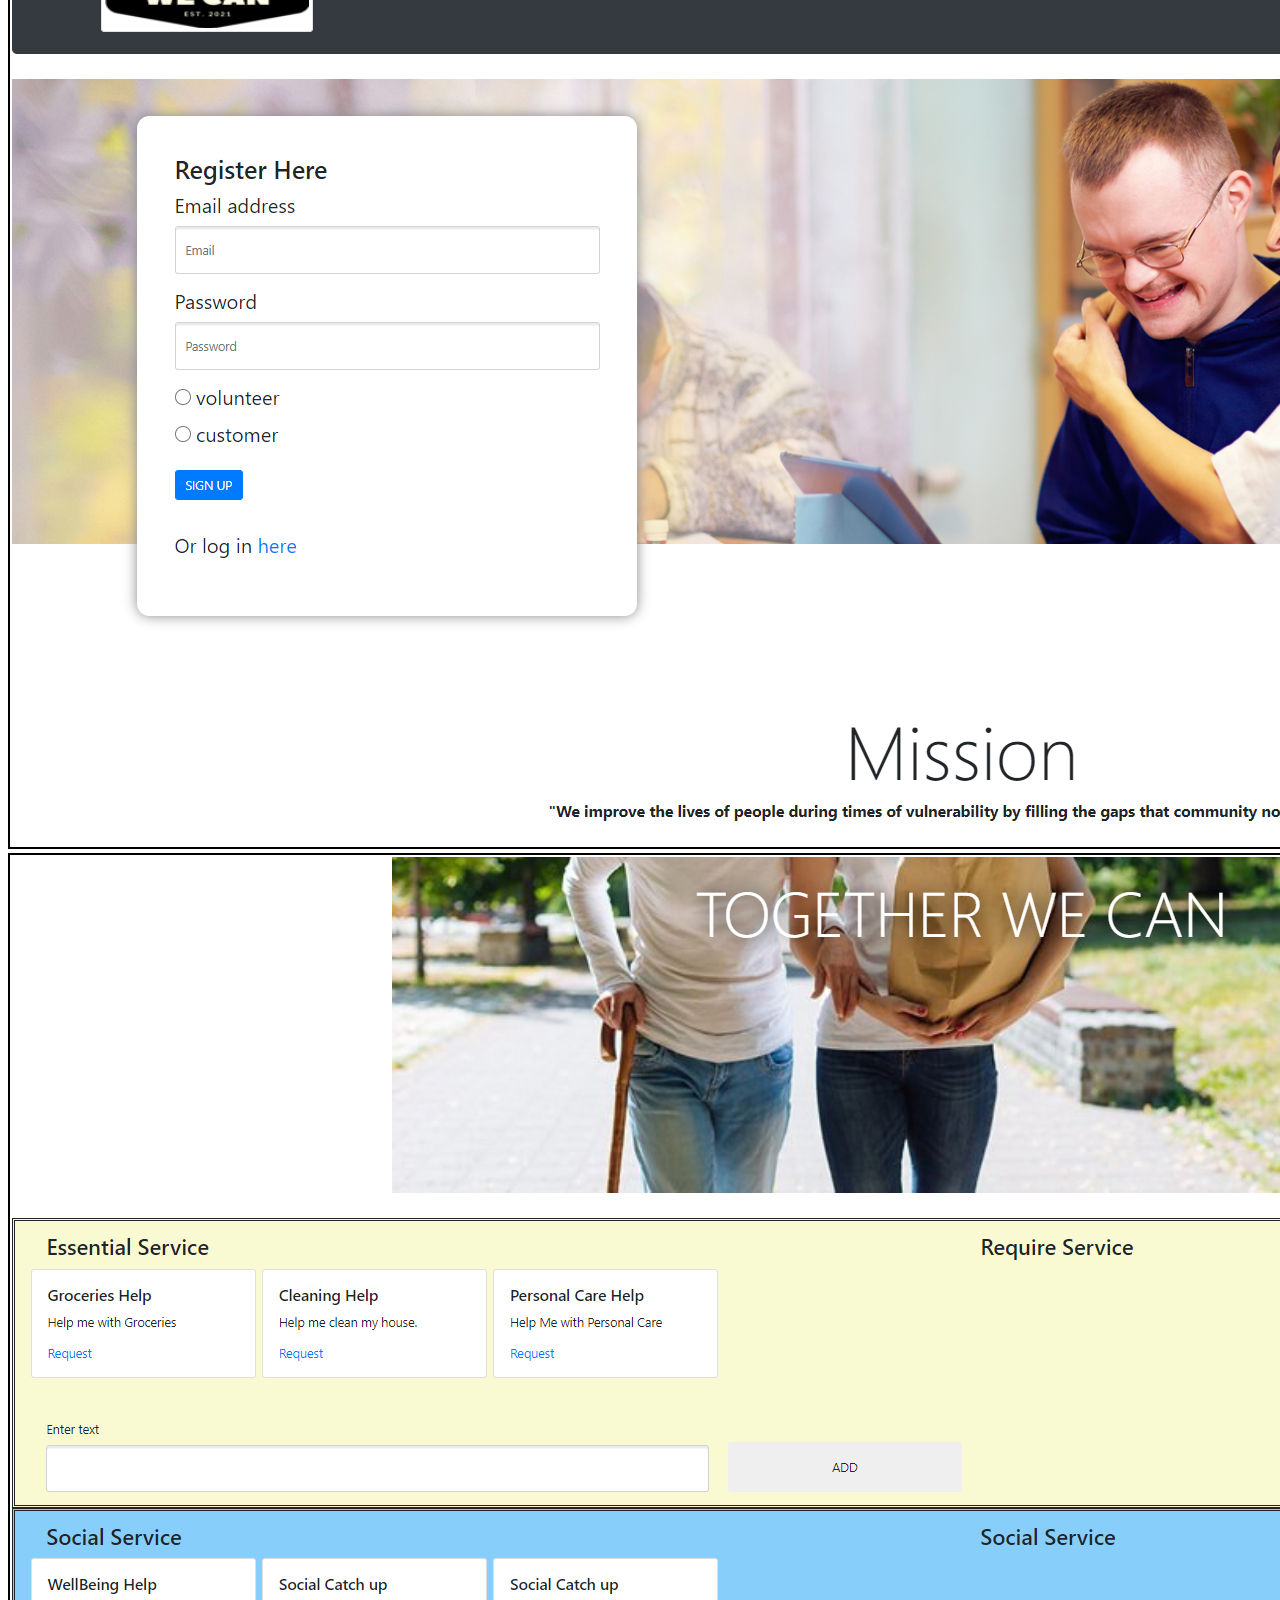
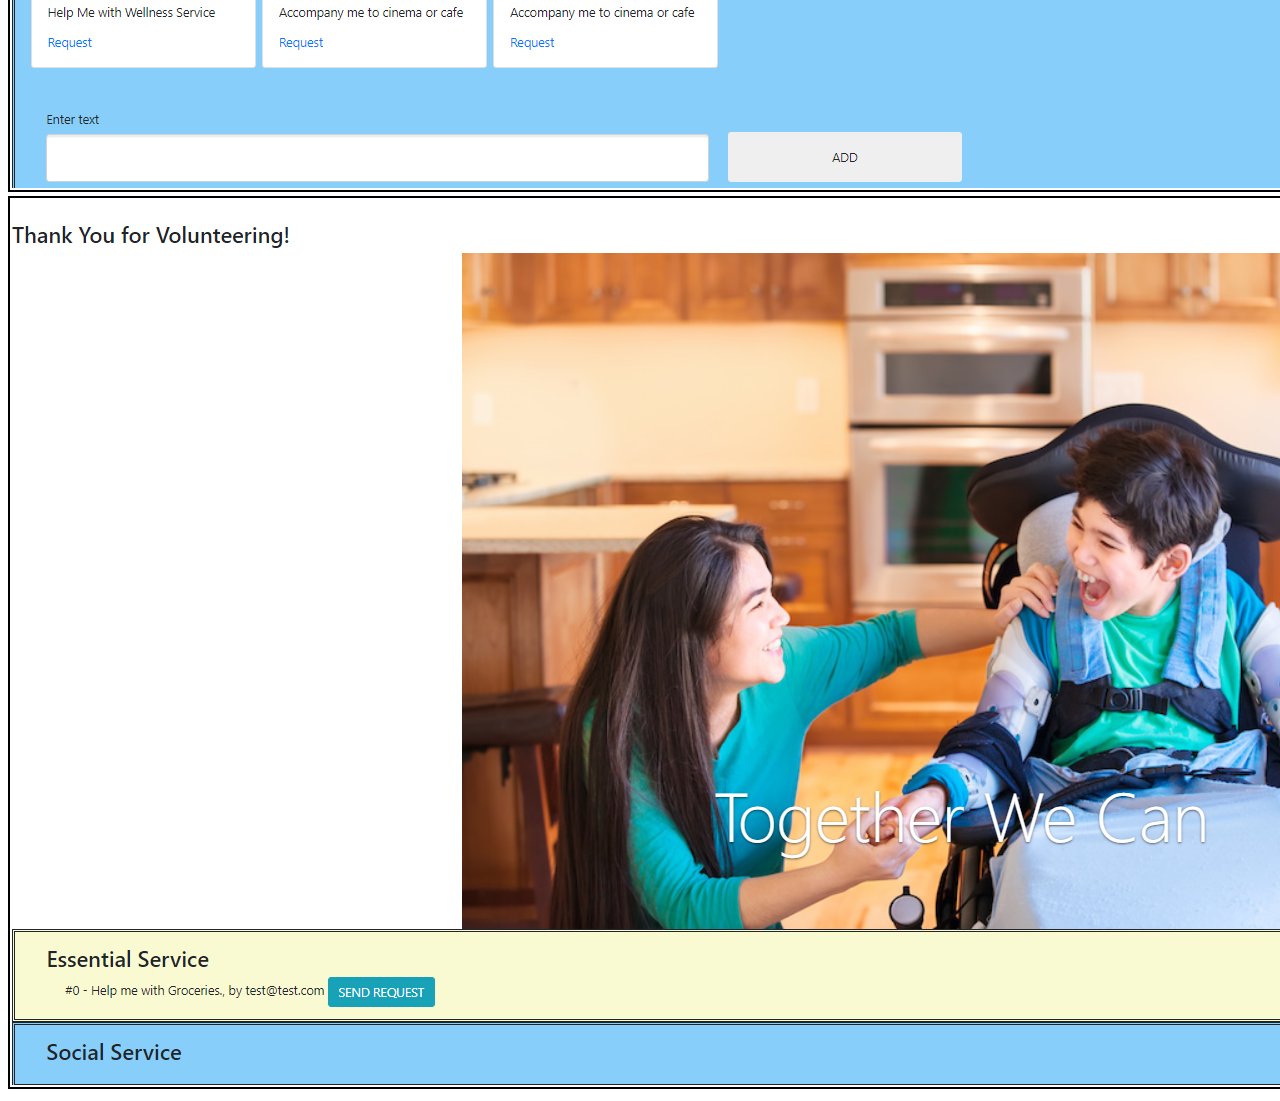
<file: projectTwo.html>
<!DOCTYPE html>
<html lang="en">

<head>
  <meta charset="UTF-8">
  <meta name="viewport" content="width=device-width, initial-scale=1.0">

  <link href="https://cdn.jsdelivr.net/npm/bootstrap@5.0.0-beta1/dist/css/bootstrap.min.css" rel="stylesheet"
    integrity="sha384-giJF6kkoqNQ00vy+HMDP7azOuL0xtbfIcaT9wjKHr8RbDVddVHyTfAAsrekwKmP1" crossorigin="anonymous">
  <link rel="stylesheet" href="./assets/style.css">

  <title>Jack Fogarty - Project Two</title>
</head>

<body>
  <nav class="navbar navbar-expand-lg navbar-dark bg-success">
    <div class="container-fluid">
      <a class="navbar-brand" href="./index.html">Jack Fogarty</a>
      <button class="navbar-toggler" type="button" data-bs-toggle="collapse" data-bs-target="#navbarNavDropdown"
        aria-controls="navbarNavDropdown" aria-expanded="false" aria-label="Toggle navigation">
        <span class="navbar-toggler-icon"></span>
      </button>
      <div class="collapse navbar-collapse" id="navbarNavDropdown">
        <ul class="navbar-nav">
          <li class="nav-item">
            <a class="nav-link" aria-current="page" href="./index.html">Homepage</a>
          </li>
          <li class="nav-item">
            <a class="nav-link" href="./contact.html">Contact</a>
          </li>
          <li class="nav-item dropdown">
            <a class="nav-link dropdown-toggle" href="#" id="navbarDropdownMenuLink" role="button"
              data-bs-toggle="dropdown" aria-expanded="false">
              Portfolio
            </a>
            <ul class="dropdown-menu" aria-labelledby="navbarDropdownMenuLink">
              <li><a class="dropdown-item" href="./projectOne.html">Web Developer's Guide to the Galaxy - Project One</a></li>
              <li><a class="dropdown-item" href="./hwk1.html">README Generator - NodeJS</a></li>
              <li><a class="dropdown-item" href="./hwk2.html">Weather Dashboard</a></li>
              <li><a class="dropdown-item active" href="#">Together We Can - Project Two<span
                class="badge bg-success">New</span></a></li>
            </ul>
          </li>
        </ul>
      </div>
    </div>
  </nav>

  <div class="container">
    <div class="row">
      <div class="col-12 col-md-6">
        <img src="./assets/Project_&_Hwk_Images/Project_2/Together we can Logo.png" class="img-fluid" alt="Galaxy Logo">
      </div>
      <div class="col-12 col-md-6">
        <h1>Project Two</h1>
        <h4>Together We Can</h4>
        <p>Project Two is a web application that allows users to register as either a customer or volunteer. With customers making service requests
        and the volunteers fulfilling them. Specifically designed to help elderly citizens & those with disabilities.</p>
        <a href="https://backend-warriors-project-2.herokuapp.com/login"" target="_blank">Live Deployment - Heroku</a>
        <a href="https://github.com/Foggles/Project-2" target="_blank">GitHub Repository</a>
      </div>
    </div>
    <div class="row">
      <img src="./assets/Project_&_Hwk_Images/Project_2/Capture1.PNG" class="img-fluid"
        alt="Screenshot of Application's About Page">
      <img src="./assets/Project_&_Hwk_Images/Project_2/Capture3.PNG" class="img-fluid"
        alt="Screenshot of Applicaiton's Registration Page">
      <img src="./assets/Project_&_Hwk_Images/Project_2/customerPage.PNG" class="img-fluid"
        alt="Screenshot of Customer Page, where customers can make service requests">
      <img src="./assets/Project_&_Hwk_Images/Project_2/volunteerPage.PNG" class="img-fluid"
        alt="Screenshot of Volunteer Page, where volunteers can accept service requests.">
    </div>

    <script src="https://cdn.jsdelivr.net/npm/bootstrap@5.0.0-beta1/dist/js/bootstrap.bundle.min.js"
      integrity="sha384-ygbV9kiqUc6oa4msXn9868pTtWMgiQaeYH7/t7LECLbyPA2x65Kgf80OJFdroafW"
      crossorigin="anonymous"></script>
</body>

</html>
</file>
<file: assets/style.css>
.container {
    padding-top: 5px;
}

div {
    word-wrap: break-word;
}

.col {
    padding: 4px;
}

img {
    padding: 2px;
}

@media screen and (max-width: 767px) {
    .badge {
        display: block;
    }
}

img {
    border-style: solid;
    border-color: black;
    border-width: 2px;
}
</file>
